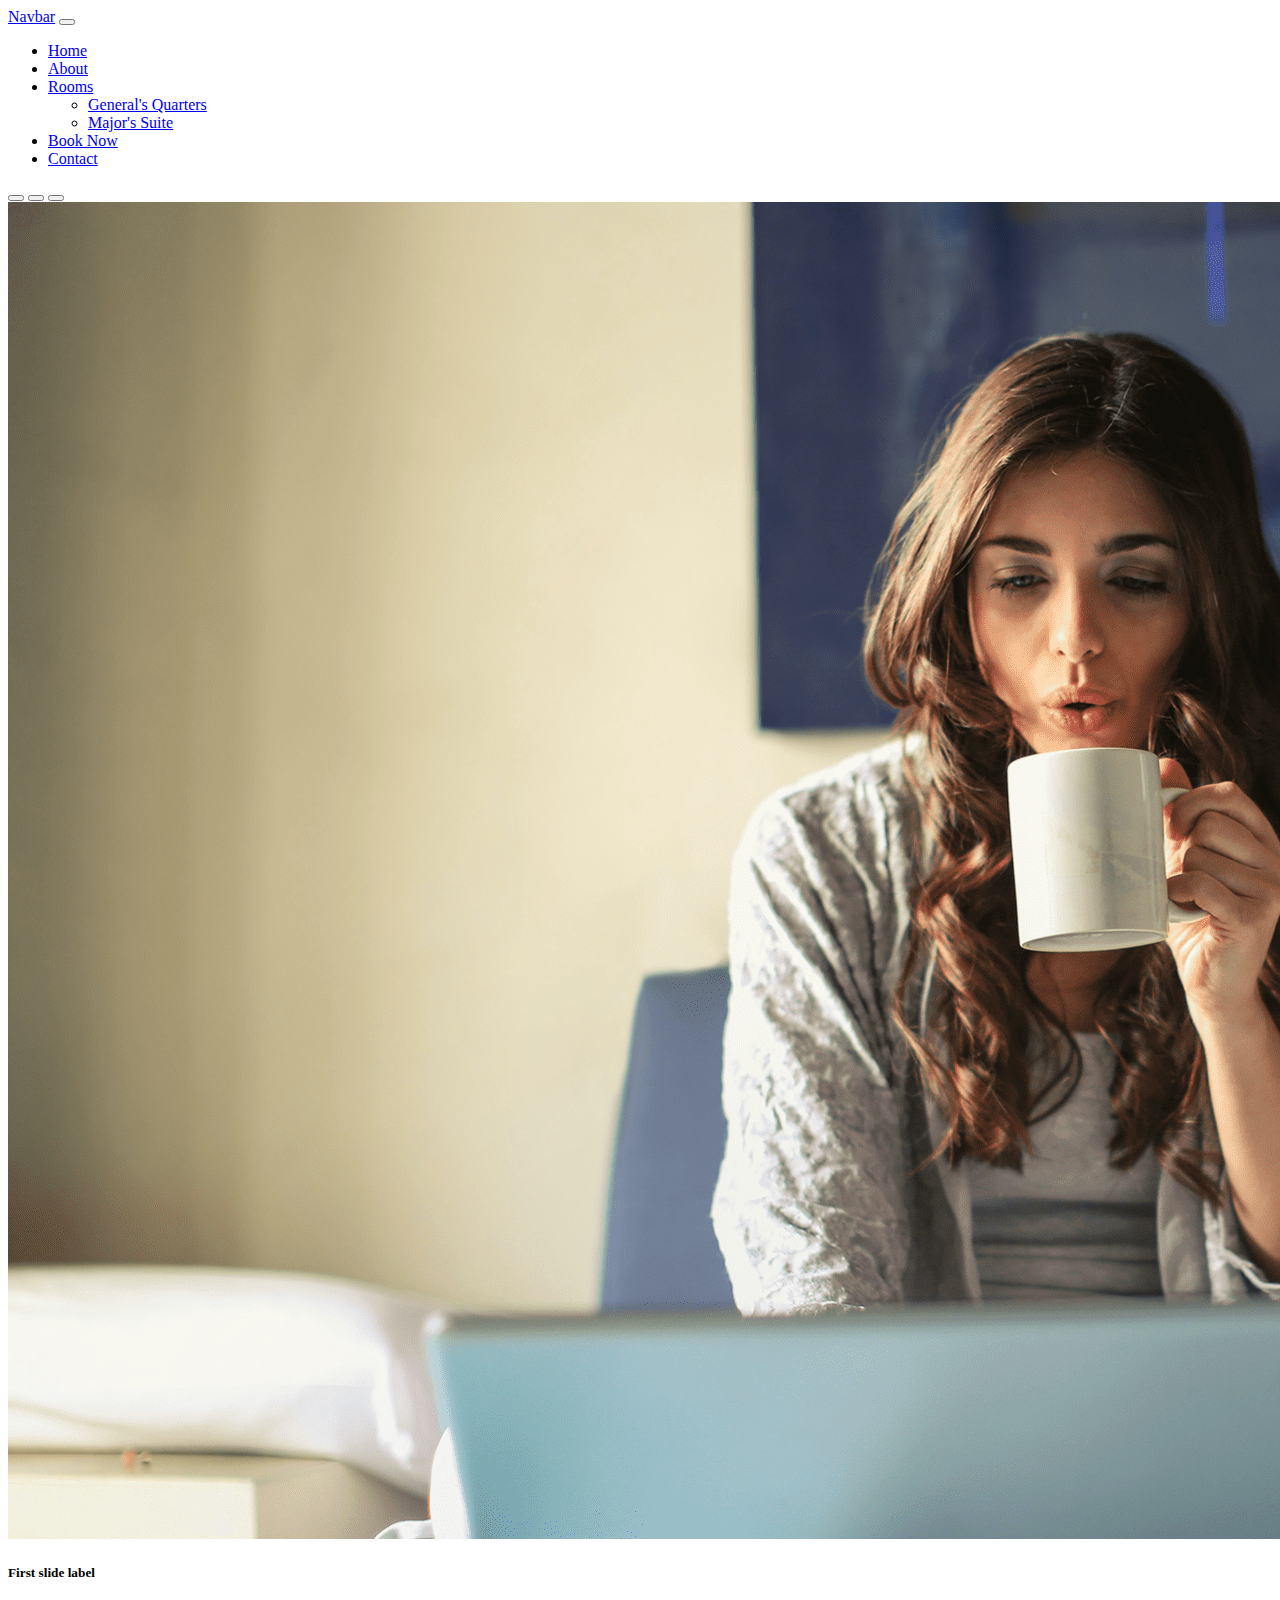
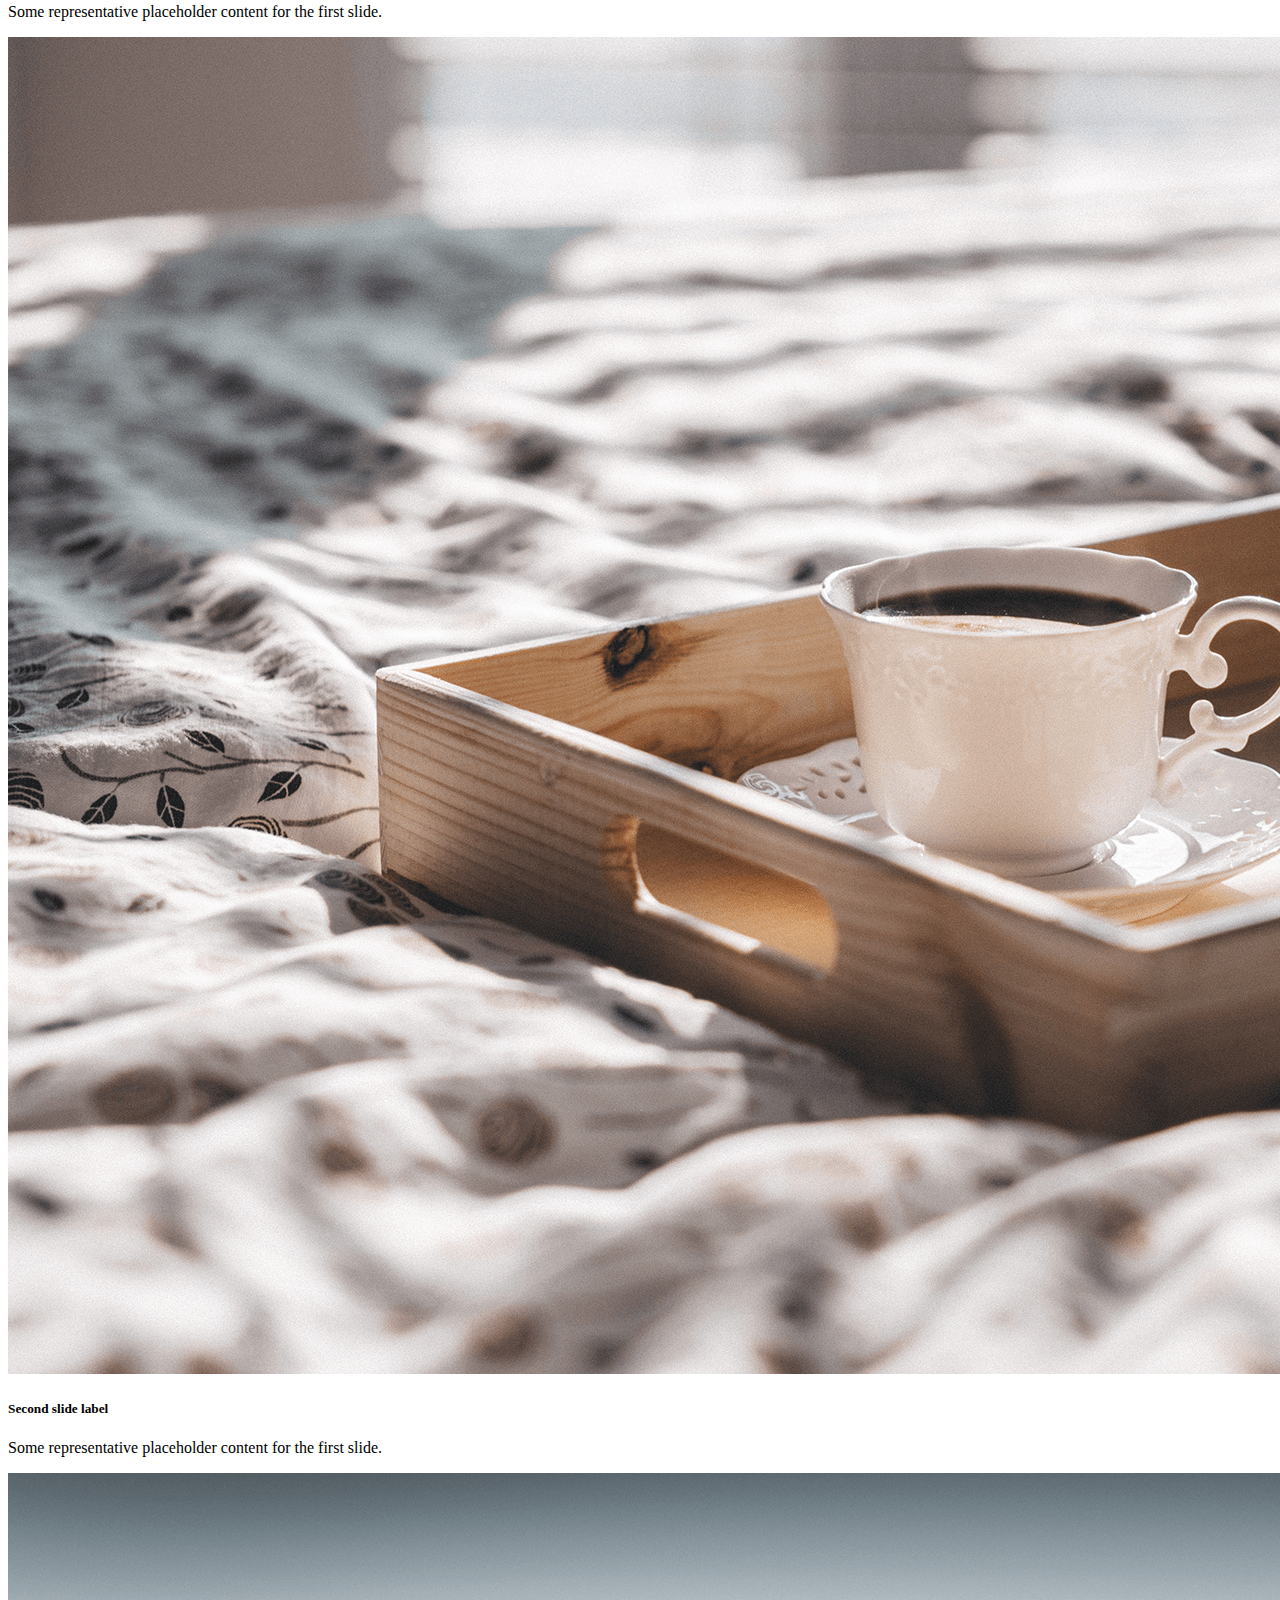
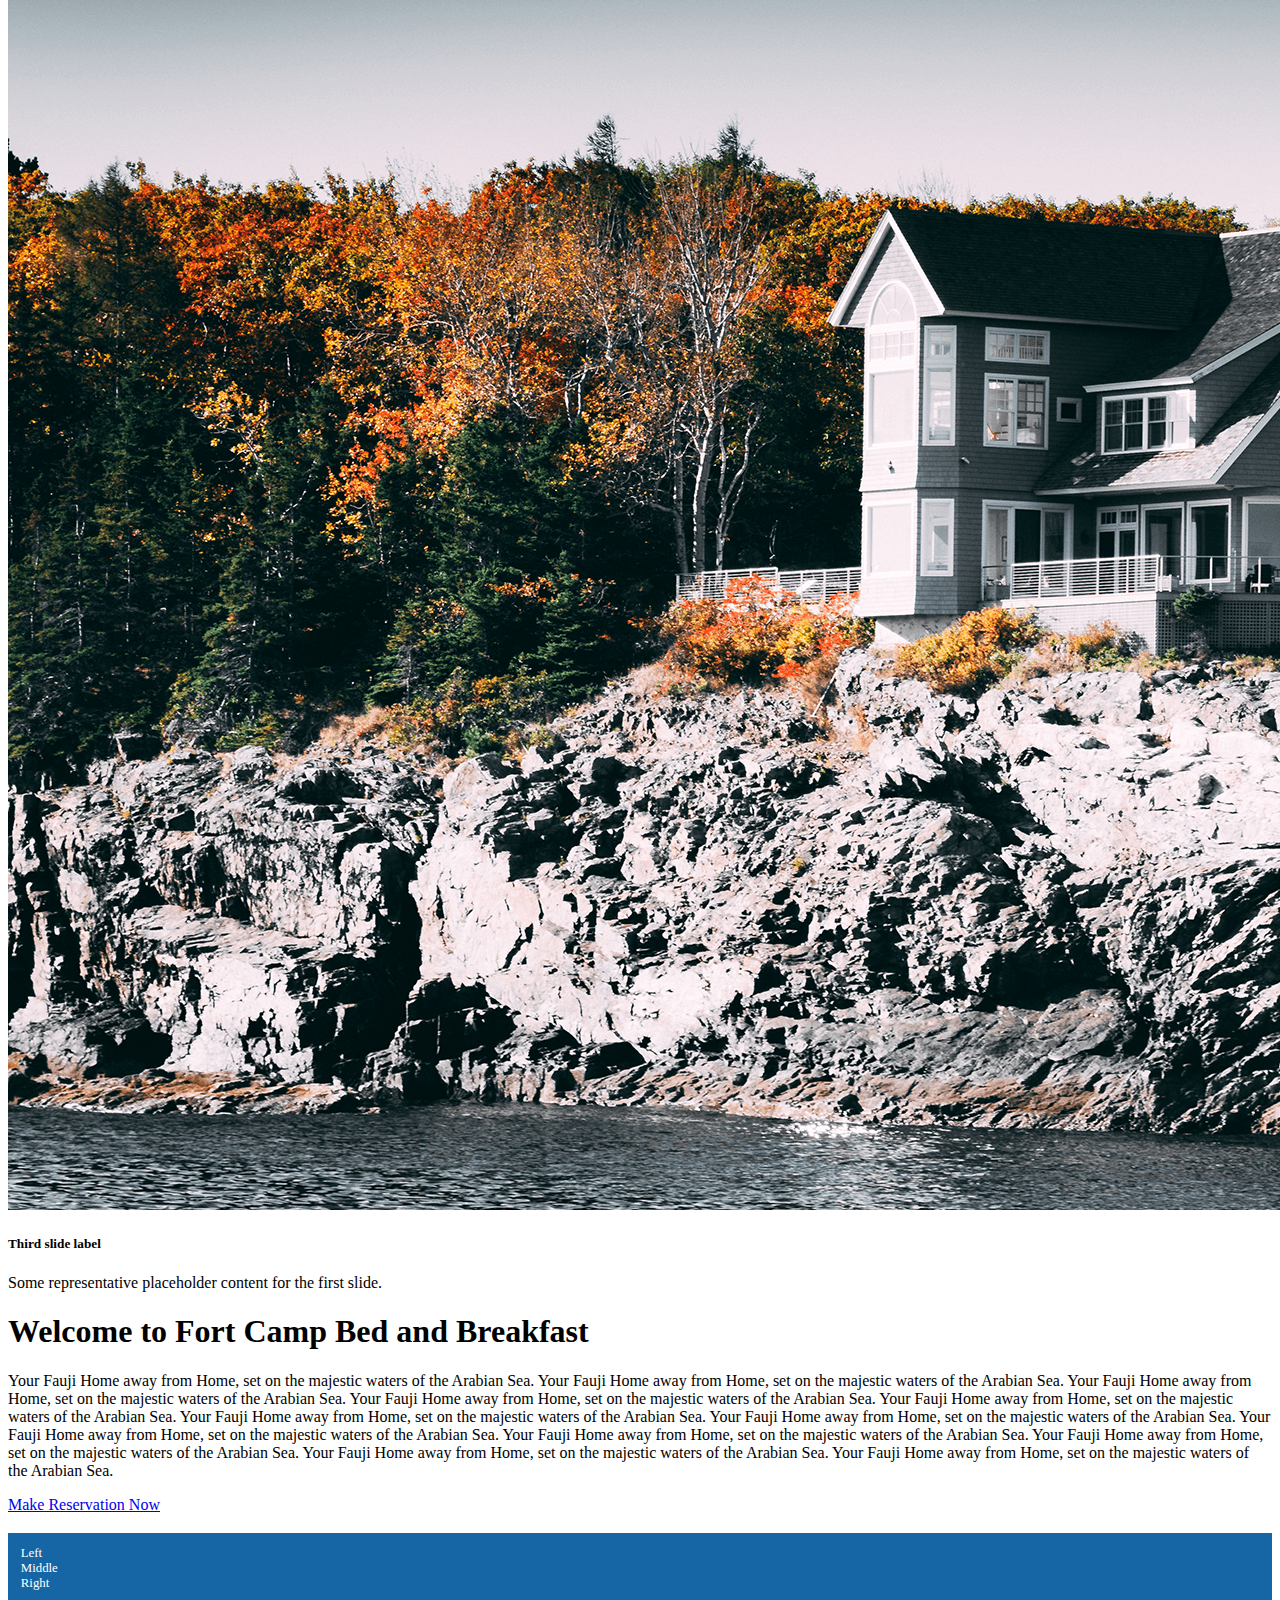
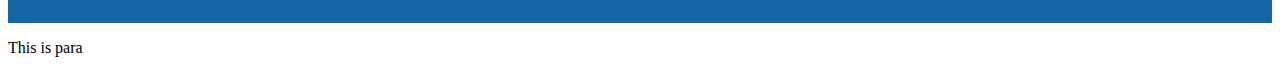
<file: index.html>
<!DOCTYPE html>
<html lang="en">
<head>
    <meta charset="UTF-8">
    <meta http-equiv="X-UA-Compatible" content="IE=edge">
    <meta name="viewport" content="width=device-width, initial-scale=1.0">
    <link href="https://cdn.jsdelivr.net/npm/bootstrap@5.1.3/dist/css/bootstrap.min.css" rel="stylesheet" integrity="sha384-1BmE4kWBq78iYhFldvKuhfTAU6auU8tT94WrHftjDbrCEXSU1oBoqyl2QvZ6jIW3" crossorigin="anonymous">
    <title>Go Booking App</title>
    <style>
      .my-footer {
        height: 5em;
        background-color: #1666a6;
        margin-top: 1.5em;
        padding: 1em;
        color: white;
        font-size: 80%;
      }
    </style>
</head>
<body>
    <nav class="navbar navbar-expand-lg navbar navbar-dark bg-dark">
        <div class="container-fluid">
          <a class="navbar-brand" href="#">Navbar</a>
          <button class="navbar-toggler" type="button" data-bs-toggle="collapse" data-bs-target="#navbarSupportedContent" aria-controls="navbarSupportedContent" aria-expanded="false" aria-label="Toggle navigation">
            <span class="navbar-toggler-icon"></span>
          </button>
          <div class="collapse navbar-collapse" id="navbarSupportedContent">
            <ul class="navbar-nav me-auto mb-2 mb-lg-0">
              <li class="nav-item">
                <a class="nav-link active" aria-current="page" href="index.html">Home</a>
              </li>
              <li class="nav-item">
                <a class="nav-link" href="about.html">About</a>
              </li>
              <li class="nav-item dropdown">
                <a class="nav-link dropdown-toggle" href="#" id="navbarDropdown" role="button" data-bs-toggle="dropdown" aria-expanded="false">
                  Rooms
                </a>
                <ul class="dropdown-menu" aria-labelledby="navbarDropdown">
                  <li><a class="dropdown-item" href="generals.html">General's Quarters</a></li>
                  <li><a class="dropdown-item" href="majors.html">Major's Suite</a></li>
                </ul>
              </li>
              <li class="nav-item">
                <a class="nav-link" href="reservation.html" tabindex="-1" aria-disabled="true">Book Now</a>
              </li>
              <li class="nav-item">
                <a class="nav-link" href="contact.html" tabindex="-1" aria-disabled="true">Contact</a>
              </li>
            </ul>
          </div>
        </div>
    </nav>
    <div id="main-carousel" class="carousel slide carousel-fade" data-bs-ride="carousel">
      <div class="carousel-indicators">
        <button type="button" data-bs-target="#main-carousel" data-bs-slide-to="0" class="active" aria-current="true" aria-label="Slide 1"></button>
        <button type="button" data-bs-target="#main-carousel" data-bs-slide-to="1" aria-label="Slide 2"></button>
        <button type="button" data-bs-target="#main-carousel" data-bs-slide-to="2" aria-label="Slide 3"></button>
      </div>
      <div class="carousel-inner">
        <div class="carousel-item active">
          <img src="static/images/woman-laptop.png" class="d-block w-100" alt="Woman and Laptop">
          <div class="carousel-caption d-none d-md-block">
            <h5>First slide label</h5>
            <p>Some representative placeholder content for the first slide.</p>
          </div>
        </div>
        <div class="carousel-item">
          <img src="static/images/tray.png" class="d-block w-100" alt="Tray">
          <div class="carousel-caption d-none d-md-block">
            <h5>Second slide label</h5>
            <p>Some representative placeholder content for the first slide.</p>
          </div>
        </div>
        <div class="carousel-item">
          <img src="static/images/outside.png" class="d-block w-100" alt="Outside">
          <div class="carousel-caption d-none d-md-block">
            <h5>Third slide label</h5>
            <p>Some representative placeholder content for the first slide.</p>
          </div>
        </div>
      </div>
    </div>
    <div class="container">
        <div class="row">
            <div class="col">
                <h1 class="text-center mt-4">Welcome to Fort Camp Bed and Breakfast</h1>
                <p>Your Fauji Home away from Home, set on the majestic waters of the Arabian Sea. 
                  Your Fauji Home away from Home, set on the majestic waters of the Arabian Sea. 
                  Your Fauji Home away from Home, set on the majestic waters of the Arabian Sea. 
                  Your Fauji Home away from Home, set on the majestic waters of the Arabian Sea. 
                  Your Fauji Home away from Home, set on the majestic waters of the Arabian Sea. 
                  Your Fauji Home away from Home, set on the majestic waters of the Arabian Sea. 
                  Your Fauji Home away from Home, set on the majestic waters of the Arabian Sea. 
                  Your Fauji Home away from Home, set on the majestic waters of the Arabian Sea. 
                  Your Fauji Home away from Home, set on the majestic waters of the Arabian Sea. 
                  Your Fauji Home away from Home, set on the majestic waters of the Arabian Sea. 
                  Your Fauji Home away from Home, set on the majestic waters of the Arabian Sea. 
                  Your Fauji Home away from Home, set on the majestic waters of the Arabian Sea.
                </p>
          </div>
        </div>
        <div class="row">
          <div class="col text-center">
            <a href="/make-reservation" class="btn btn-success">Make Reservation Now</a>
          </div>
        </div>
    </div>
    <div class="row my-footer">
      <div class="col text-center">
        Left
      </div>
      <div class="col text-center">
        Middle
      </div>
      <div class="col text-center">
        Right
      </div>
    </div>
    <!-- Option 2: Separate Popper and Bootstrap JS -->
    <script src="https://cdn.jsdelivr.net/npm/@popperjs/core@2.10.2/dist/umd/popper.min.js" integrity="sha384-7+zCNj/IqJ95wo16oMtfsKbZ9ccEh31eOz1HGyDuCQ6wgnyJNSYdrPa03rtR1zdB" crossorigin="anonymous"></script>
    <script src="https://cdn.jsdelivr.net/npm/bootstrap@5.1.3/dist/js/bootstrap.min.js" integrity="sha384-QJHtvGhmr9XOIpI6YVutG+2QOK9T+ZnN4kzFN1RtK3zEFEIsxhlmWl5/YESvpZ13" crossorigin="anonymous"></script>
    <p>This is para</p>
</body>
</html>
</file>
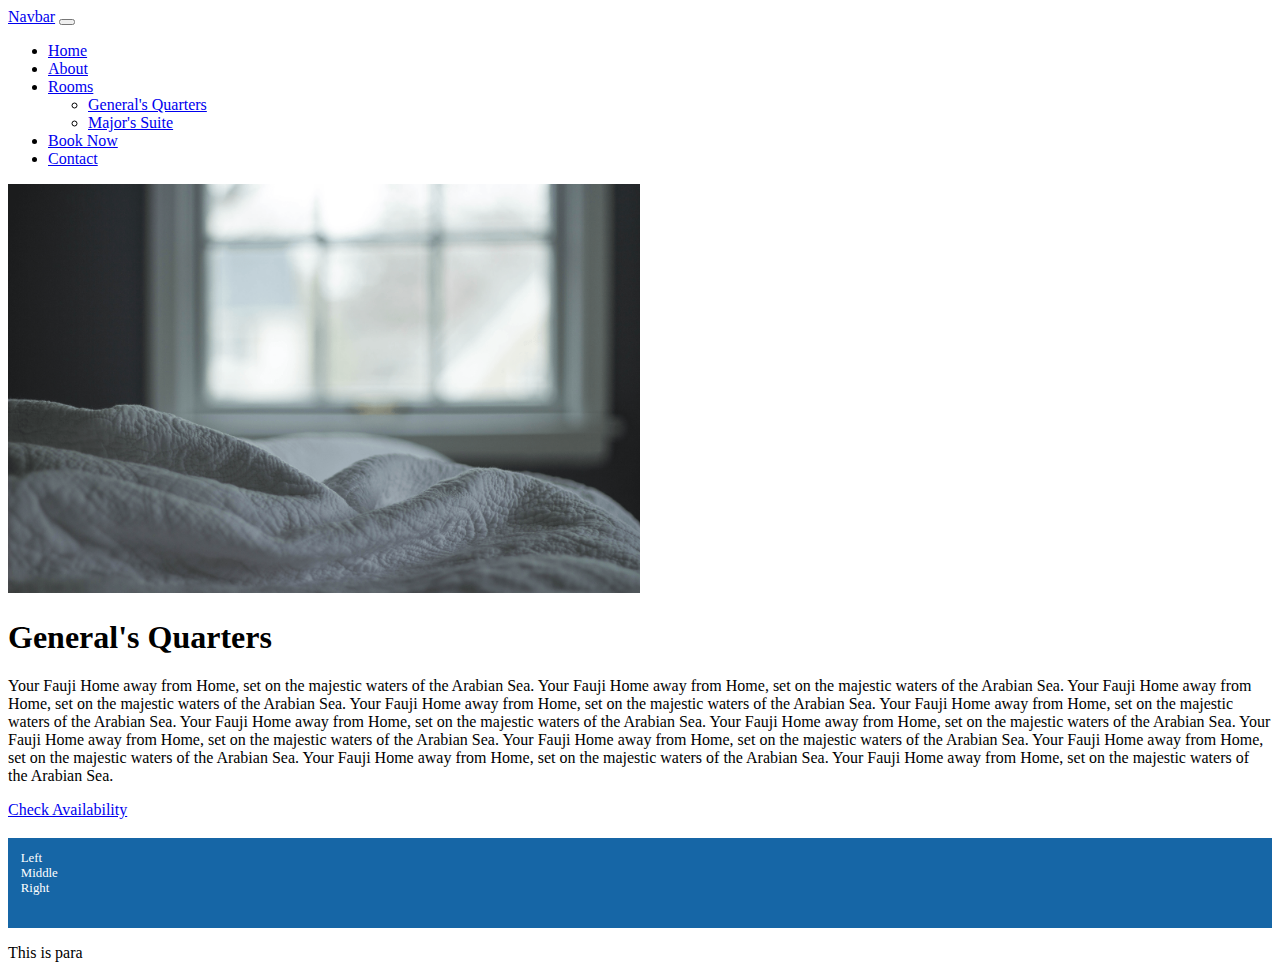
<file: generals.html>
<!DOCTYPE html>
<html lang="en">
<head>
    <meta charset="UTF-8">
    <meta http-equiv="X-UA-Compatible" content="IE=edge">
    <meta name="viewport" content="width=device-width, initial-scale=1.0">
    <link href="https://cdn.jsdelivr.net/npm/bootstrap@5.1.3/dist/css/bootstrap.min.css" rel="stylesheet" integrity="sha384-1BmE4kWBq78iYhFldvKuhfTAU6auU8tT94WrHftjDbrCEXSU1oBoqyl2QvZ6jIW3" crossorigin="anonymous">
    <title>Go Booking App</title>
    <style>
      .my-footer {
        height: 5em;
        background-color: #1666a6;
        margin-top: 1.5em;
        padding: 1em;
        color: white;
        font-size: 80%;
      }
      .room-image {
        max-width: 50%;
      }
    </style>
</head>
<body>
    <nav class="navbar navbar-expand-lg navbar navbar-dark bg-dark">
        <div class="container-fluid">
          <a class="navbar-brand" href="#">Navbar</a>
          <button class="navbar-toggler" type="button" data-bs-toggle="collapse" data-bs-target="#navbarSupportedContent" aria-controls="navbarSupportedContent" aria-expanded="false" aria-label="Toggle navigation">
            <span class="navbar-toggler-icon"></span>
          </button>
          <div class="collapse navbar-collapse" id="navbarSupportedContent">
            <ul class="navbar-nav me-auto mb-2 mb-lg-0">
              <li class="nav-item">
                <a class="nav-link active" aria-current="page" href="index.html">Home</a>
              </li>
              <li class="nav-item">
                <a class="nav-link" href="about.html">About</a>
              </li>
              <li class="nav-item dropdown">
                <a class="nav-link dropdown-toggle" href="#" id="navbarDropdown" role="button" data-bs-toggle="dropdown" aria-expanded="false">
                  Rooms
                </a>
                <ul class="dropdown-menu" aria-labelledby="navbarDropdown">
                  <li><a class="dropdown-item" href="generals.html">General's Quarters</a></li>
                  <li><a class="dropdown-item" href="majors.html">Major's Suite</a></li>
                </ul>
              </li>
              <li class="nav-item">
                <a class="nav-link" href="reservation.html" tabindex="-1" aria-disabled="true">Book Now</a>
              </li>
              <li class="nav-item">
                <a class="nav-link" href="contact.html" tabindex="-1" aria-disabled="true">Contact</a>
              </li>
            </ul>
          </div>
        </div>
    </nav>
    <div class="container">
        <div class="row">
          <div class="col">
            <img src="static/images/generals-quarters.png" class="img-fluid img-thumbnail mx-auto d-block room-image" alt="Gen Room Image">
          </div>
        </div>
        <div class="row">
            <div class="col">
                <h1 class="text-center mt-4">General's Quarters</h1>
                <p>Your Fauji Home away from Home, set on the majestic waters of the Arabian Sea. 
                  Your Fauji Home away from Home, set on the majestic waters of the Arabian Sea. 
                  Your Fauji Home away from Home, set on the majestic waters of the Arabian Sea. 
                  Your Fauji Home away from Home, set on the majestic waters of the Arabian Sea. 
                  Your Fauji Home away from Home, set on the majestic waters of the Arabian Sea. 
                  Your Fauji Home away from Home, set on the majestic waters of the Arabian Sea. 
                  Your Fauji Home away from Home, set on the majestic waters of the Arabian Sea. 
                  Your Fauji Home away from Home, set on the majestic waters of the Arabian Sea. 
                  Your Fauji Home away from Home, set on the majestic waters of the Arabian Sea. 
                  Your Fauji Home away from Home, set on the majestic waters of the Arabian Sea. 
                  Your Fauji Home away from Home, set on the majestic waters of the Arabian Sea. 
                  Your Fauji Home away from Home, set on the majestic waters of the Arabian Sea.
                </p>
          </div>
        </div>
        <div class="row">
          <div class="col text-center">
            <a href="/make-reservation-gq" class="btn btn-success">Check Availability</a>
          </div>
        </div>
    </div>
    <div class="row my-footer">
      <div class="col text-center">
        Left
      </div>
      <div class="col text-center">
        Middle
      </div>
      <div class="col text-center">
        Right
      </div>
    </div>
    <!-- Option 2: Separate Popper and Bootstrap JS -->
    <script src="https://cdn.jsdelivr.net/npm/@popperjs/core@2.10.2/dist/umd/popper.min.js" integrity="sha384-7+zCNj/IqJ95wo16oMtfsKbZ9ccEh31eOz1HGyDuCQ6wgnyJNSYdrPa03rtR1zdB" crossorigin="anonymous"></script>
    <script src="https://cdn.jsdelivr.net/npm/bootstrap@5.1.3/dist/js/bootstrap.min.js" integrity="sha384-QJHtvGhmr9XOIpI6YVutG+2QOK9T+ZnN4kzFN1RtK3zEFEIsxhlmWl5/YESvpZ13" crossorigin="anonymous"></script>
    <p>This is para</p>
</body>
</html>
</file>
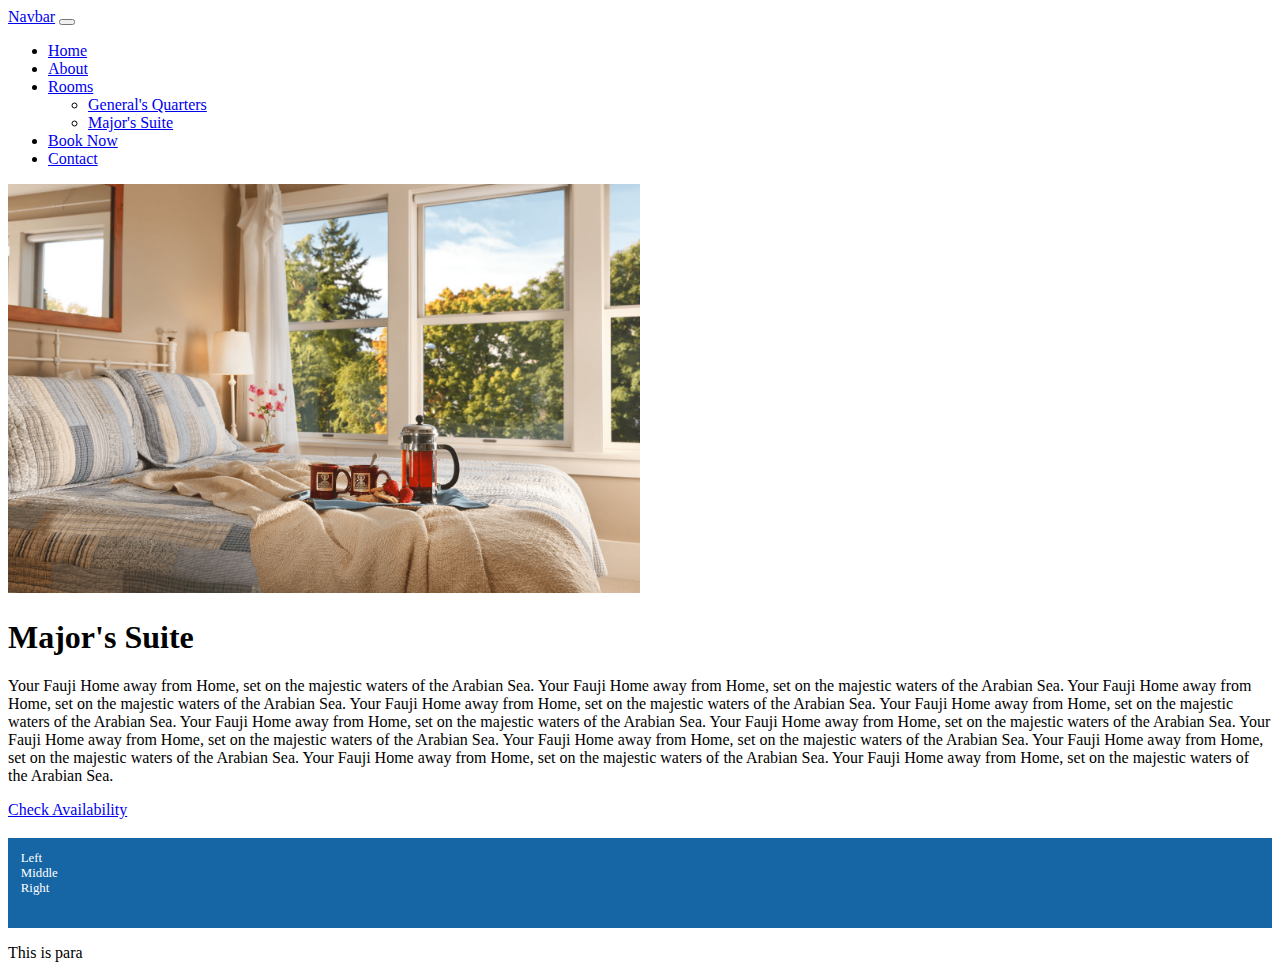
<file: majors.html>
<!DOCTYPE html>
<html lang="en">
<head>
    <meta charset="UTF-8">
    <meta http-equiv="X-UA-Compatible" content="IE=edge">
    <meta name="viewport" content="width=device-width, initial-scale=1.0">
    <link href="https://cdn.jsdelivr.net/npm/bootstrap@5.1.3/dist/css/bootstrap.min.css" rel="stylesheet" integrity="sha384-1BmE4kWBq78iYhFldvKuhfTAU6auU8tT94WrHftjDbrCEXSU1oBoqyl2QvZ6jIW3" crossorigin="anonymous">
    <title>Go Booking App</title>
    <style>
      .my-footer {
        height: 5em;
        background-color: #1666a6;
        margin-top: 1.5em;
        padding: 1em;
        color: white;
        font-size: 80%;
      }
      .room-image {
        max-width: 50%;
      }
    </style>
</head>
<body>
    <nav class="navbar navbar-expand-lg navbar navbar-dark bg-dark">
        <div class="container-fluid">
          <a class="navbar-brand" href="#">Navbar</a>
          <button class="navbar-toggler" type="button" data-bs-toggle="collapse" data-bs-target="#navbarSupportedContent" aria-controls="navbarSupportedContent" aria-expanded="false" aria-label="Toggle navigation">
            <span class="navbar-toggler-icon"></span>
          </button>
          <div class="collapse navbar-collapse" id="navbarSupportedContent">
            <ul class="navbar-nav me-auto mb-2 mb-lg-0">
              <li class="nav-item">
                <a class="nav-link active" aria-current="page" href="index.html">Home</a>
              </li>
              <li class="nav-item">
                <a class="nav-link" href="about.html">About</a>
              </li>
              <li class="nav-item dropdown">
                <a class="nav-link dropdown-toggle" href="#" id="navbarDropdown" role="button" data-bs-toggle="dropdown" aria-expanded="false">
                  Rooms
                </a>
                <ul class="dropdown-menu" aria-labelledby="navbarDropdown">
                  <li><a class="dropdown-item" href="generals.html">General's Quarters</a></li>
                  <li><a class="dropdown-item" href="majors.html">Major's Suite</a></li>
                </ul>
              </li>
              <li class="nav-item">
                <a class="nav-link" href="reservation.html" tabindex="-1" aria-disabled="true">Book Now</a>
              </li>
              <li class="nav-item">
                <a class="nav-link" href="contact.html" tabindex="-1" aria-disabled="true">Contact</a>
              </li>
            </ul>
          </div>
        </div>
    </nav>
    <div class="container">
        <div class="row">
          <div class="col">
            <img src="static/images/marjors-suite.png" class="img-fluid img-thumbnail mx-auto d-block room-image" alt="Maj Room Image">
          </div>
        </div>
        <div class="row">
            <div class="col">
                <h1 class="text-center mt-4">Major's Suite</h1>
                <p>Your Fauji Home away from Home, set on the majestic waters of the Arabian Sea. 
                  Your Fauji Home away from Home, set on the majestic waters of the Arabian Sea. 
                  Your Fauji Home away from Home, set on the majestic waters of the Arabian Sea. 
                  Your Fauji Home away from Home, set on the majestic waters of the Arabian Sea. 
                  Your Fauji Home away from Home, set on the majestic waters of the Arabian Sea. 
                  Your Fauji Home away from Home, set on the majestic waters of the Arabian Sea. 
                  Your Fauji Home away from Home, set on the majestic waters of the Arabian Sea. 
                  Your Fauji Home away from Home, set on the majestic waters of the Arabian Sea. 
                  Your Fauji Home away from Home, set on the majestic waters of the Arabian Sea. 
                  Your Fauji Home away from Home, set on the majestic waters of the Arabian Sea. 
                  Your Fauji Home away from Home, set on the majestic waters of the Arabian Sea. 
                  Your Fauji Home away from Home, set on the majestic waters of the Arabian Sea.
                </p>
          </div>
        </div>
        <div class="row">
          <div class="col text-center">
            <a href="/make-reservation-ms" class="btn btn-success">Check Availability</a>
          </div>
        </div>
    </div>
    <div class="row my-footer">
      <div class="col text-center">
        Left
      </div>
      <div class="col text-center">
        Middle
      </div>
      <div class="col text-center">
        Right
      </div>
    </div>
    <!-- Option 2: Separate Popper and Bootstrap JS -->
    <script src="https://cdn.jsdelivr.net/npm/@popperjs/core@2.10.2/dist/umd/popper.min.js" integrity="sha384-7+zCNj/IqJ95wo16oMtfsKbZ9ccEh31eOz1HGyDuCQ6wgnyJNSYdrPa03rtR1zdB" crossorigin="anonymous"></script>
    <script src="https://cdn.jsdelivr.net/npm/bootstrap@5.1.3/dist/js/bootstrap.min.js" integrity="sha384-QJHtvGhmr9XOIpI6YVutG+2QOK9T+ZnN4kzFN1RtK3zEFEIsxhlmWl5/YESvpZ13" crossorigin="anonymous"></script>
    <p>This is para</p>
</body>
</html>
</file>
